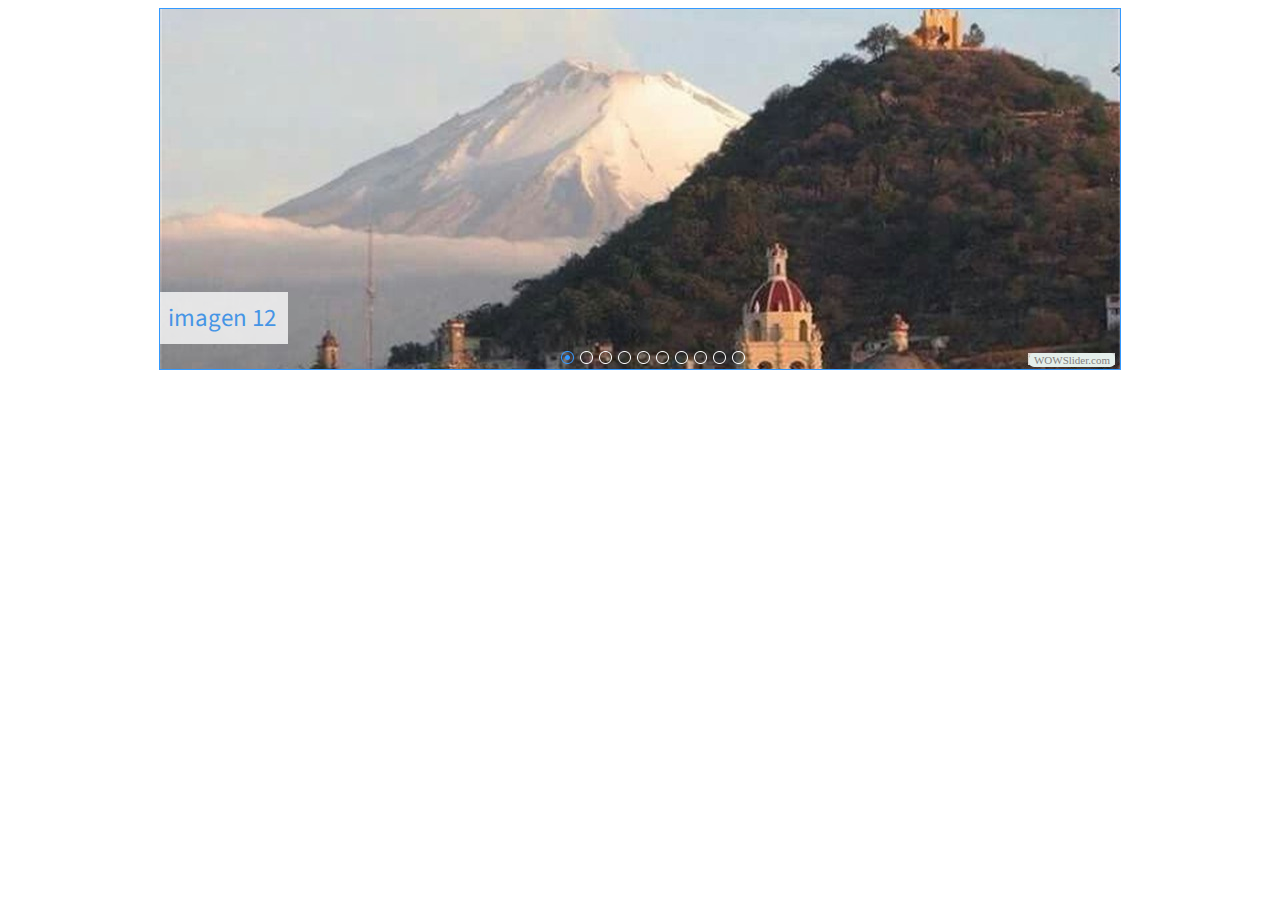
<file: visor/indexwow.html>
<!DOCTYPE html PUBLIC "-//W3C//DTD XHTML 1.0 Strict//EN"
	"http://www.w3.org/TR/xhtml1/DTD/xhtml1-strict.dtd">
<html xmlns="http://www.w3.org/1999/xhtml">
<head>
	<title>WOWSlider generated by WOWSlider.com</title>
	<meta http-equiv="content-type" content="text/html; charset=utf-8" />
	<meta name="keywords" content="WOW Slider, Wordpress Gallery, Slideshow Software" />
	<meta name="description" content="WOWSlider created with WOW Slider, a free wizard program that helps you easily generate beautiful web slideshow" />
	<!-- Start WOWSlider.com HEAD section -->
	<link rel="stylesheet" type="text/css" href="engine1/style.css" />
	<script type="text/javascript" src="engine1/jquery.js"></script>
	<!-- End WOWSlider.com HEAD section -->
</head>
<body style="background-color: "none">
	<!-- Start WOWSlider.com BODY section -->
	<div id="wowslider-container1">
	<div class="ws_images"><ul>
<li><img src="data1/images/imagen_12.jpg" alt="imagen 12" title="imagen 12" id="wows1_0"/></li>
<li><img src="data1/images/imagen_6.jpg" alt="imagen 6" title="imagen 6" id="wows1_1"/></li>
<li><img src="data1/images/imagen_13.jpg" alt="imagen 13" title="imagen 13" id="wows1_2"/></li>
<li><img src="data1/images/imagen_14.jpg" alt="imagen 14" title="imagen 14" id="wows1_3"/></li>
<li><img src="data1/images/imagen_7.jpg" alt="imagen 7" title="imagen 7" id="wows1_4"/></li>
<li><img src="data1/images/imagen_10.jpg" alt="imagen 10" title="imagen 10" id="wows1_5"/></li>
<li><img src="data1/images/imagen_3.jpg" alt="imagen 3" title="imagen 3" id="wows1_6"/></li>
<li><img src="data1/images/imagen_1.jpg" alt="imagen 1" title="imagen 1" id="wows1_7"/></li>
<li><img src="data1/images/imagen_2.jpg" alt="imagen 2" title="imagen 2" id="wows1_8"/></li>
<li><img src="data1/images/imagen_16.jpg" alt="imagen 16" title="imagen 16" id="wows1_9"/></li>
</ul></div>
<div class="ws_bullets"><div>
<a href="#" title="imagen 12"><img src="data1/tooltips/imagen_12.jpg" alt="imagen 12"/>1</a>
<a href="#" title="imagen 6"><img src="data1/tooltips/imagen_6.jpg" alt="imagen 6"/>2</a>
<a href="#" title="imagen 13"><img src="data1/tooltips/imagen_13.jpg" alt="imagen 13"/>3</a>
<a href="#" title="imagen 14"><img src="data1/tooltips/imagen_14.jpg" alt="imagen 14"/>4</a>
<a href="#" title="imagen 7"><img src="data1/tooltips/imagen_7.jpg" alt="imagen 7"/>5</a>
<a href="#" title="imagen 10"><img src="data1/tooltips/imagen_10.jpg" alt="imagen 10"/>6</a>
<a href="#" title="imagen 3"><img src="data1/tooltips/imagen_3.jpg" alt="imagen 3"/>7</a>
<a href="#" title="imagen 1"><img src="data1/tooltips/imagen_1.jpg" alt="imagen 1"/>8</a>
<a href="#" title="imagen 2"><img src="data1/tooltips/imagen_2.jpg" alt="imagen 2"/>9</a>
<a href="#" title="imagen 16"><img src="data1/tooltips/imagen_16.jpg" alt="imagen 16"/>10</a>
</div></div>
<span class="wsl"><a href="http://wowslider.com">Slideshow jQuery</a> by WOWSlider.com v4.8</span>
	<div class="ws_shadow"></div>
	</div>
	<script type="text/javascript" src="engine1/wowslider.js"></script>
	<script type="text/javascript" src="engine1/script.js"></script>
	<!-- End WOWSlider.com BODY section -->
</body>
</html>
</file>
<file: visor/engine1/style.css>
/*
 *	generated by WOW Slider 4.8
 *	template Elegant
 */
@import url("http://fonts.googleapis.com/css?family=Source+Sans+Pro&subset=latin,latin-ext");
#wowslider-container1 { 
	zoom: 1; 
	position: relative; 
	max-width:960px;
	margin:0px auto 0px;
	z-index:90;
	border:1px solid #3399FF;
	text-align:left; /* reset align=center */
}
* html #wowslider-container1{ width:960px }
#wowslider-container1 .ws_images ul{
	position:relative;
	width: 10000%; 
	height:auto;
	left:0;
	list-style:none;
	margin:0;
	padding:0;
	border-spacing:0;
	overflow: visible;
	/*table-layout:fixed;*/
}
#wowslider-container1 .ws_images ul li{
	width:1%;
	line-height:0; /*opera*/
	float:left;
	font-size:0;
	padding:0 0 0 0 !important;
	margin:0 0 0 0 !important;
}

#wowslider-container1 .ws_images{
	position: relative;
	left:0;
	top:0;
	width:100%;
	height:100%;
	overflow:hidden;
}
#wowslider-container1 .ws_images a{
	width:100%;
	display:block;
	color:transparent;
}
#wowslider-container1 img{
	max-width: none !important;
}
#wowslider-container1 .ws_images img{
	width:100%;
	border:none 0;
	max-width: none;
	padding:0;
}
#wowslider-container1 a{ 
	text-decoration: none; 
	outline: none; 
	border: none; 
}

#wowslider-container1  .ws_bullets { 
	font-size: 0px; 
	float: left;
	position:absolute;
	z-index:70;
}
#wowslider-container1  .ws_bullets div{
	position:relative;
	float:left;
}
#wowslider-container1  .wsl{
	display:none;
}
#wowslider-container1 sound, 
#wowslider-container1 object{
	position:absolute;
}

#wowslider-container1  .ws_bullets { 
	padding: 10px; 
}
#wowslider-container1 .ws_bullets a { 
	margin-left:6px;
	width:13px;
	height:13px;
	background: url(./bullet.png) left top;
	float: left; 
	text-indent: -4000px; 
	position:relative;
	color:transparent;
}
#wowslider-container1 .ws_bullets a.ws_selbull, #wowslider-container1 .ws_bullets a:hover{
	background-position: 0 100%;
}
#wowslider-container1 a.ws_next, #wowslider-container1 a.ws_prev {
	position:absolute;
	display:none;
	top:50%;
	margin-top:-21px;
	z-index:60;
	height: 32px;
	width: 32px;
	background-image: url(./arrows.png);
}
#wowslider-container1 a.ws_next{
	background-position: 100% 0;
	right:5px;
}
#wowslider-container1 a.ws_prev {
	left:5px;
	background-position: 0 0; 
}
#wowslider-container1 a.ws_next:hover{
	background-position: 100% 100%;
}
#wowslider-container1 a.ws_prev:hover {
	background-position: 0 100%; 
}
* html #wowslider-container1 a.ws_next,* html #wowslider-container1 a.ws_prev{display:block}
#wowslider-container1:hover a.ws_next, #wowslider-container1:hover a.ws_prev {display:block}

/*playpause*/
#wowslider-container1 .ws_playpause {
	display:none;
    width: 32px;
    height: 32px;
    position: absolute;
    top: 50%;
    left: 50%;
    margin-left: -16px;
    margin-top: -16px;
    z-index: 59;
}

#wowslider-container1:hover .ws_playpause {
	display:block;
}

#wowslider-container1 .ws_pause {
    background-image: url(./pause.png);
}

#wowslider-container1 .ws_play {
    background-image: url(./play.png);
}

#wowslider-container1 .ws_pause:hover, #wowslider-container1 .ws_play:hover {
    background-position: 100% 100% !important;
}/* bottom center */
#wowslider-container1  .ws_bullets {
	bottom:-5px;
	left:50%;
}
#wowslider-container1  .ws_bullets div{
	left:-50%;
}
/* default */
#wowslider-container1 .ws-title{
	position: absolute;
	bottom:25px;
	left: 0px;
	margin-right:5px;
	z-index: 50;
	padding:12px;
	color: #3399FF;
	background:#FFFFFF;
    font-family: 'Source Sans Pro',Arial,sans-serif;
	font-size: 25px;
	line-height: 28px;
	font-weight: normal;
	border-radius:0;
	opacity:0.8;
	filter:progid:DXImageTransform.Microsoft.Alpha(opacity=90);	
	
}
#wowslider-container1 .ws-title div{
	padding-top:5px;
	font-size: 18px;
	line-height: 21px;
	color: #8699A9;
}
#wowslider-container1 .ws_images ul{
	animation: wsBasic 40s infinite;
	-moz-animation: wsBasic 40s infinite;
	-webkit-animation: wsBasic 40s infinite;
}
@keyframes wsBasic{0%{left:-0%} 5%{left:-0%} 10%{left:-100%} 15%{left:-100%} 20%{left:-200%} 25%{left:-200%} 30%{left:-300%} 35%{left:-300%} 40%{left:-400%} 45%{left:-400%} 50%{left:-500%} 55%{left:-500%} 60%{left:-600%} 65%{left:-600%} 70%{left:-700%} 75%{left:-700%} 80%{left:-800%} 85%{left:-800%} 90%{left:-900%} 95%{left:-900%} }
@-moz-keyframes wsBasic{0%{left:-0%} 5%{left:-0%} 10%{left:-100%} 15%{left:-100%} 20%{left:-200%} 25%{left:-200%} 30%{left:-300%} 35%{left:-300%} 40%{left:-400%} 45%{left:-400%} 50%{left:-500%} 55%{left:-500%} 60%{left:-600%} 65%{left:-600%} 70%{left:-700%} 75%{left:-700%} 80%{left:-800%} 85%{left:-800%} 90%{left:-900%} 95%{left:-900%} }
@-webkit-keyframes wsBasic{0%{left:-0%} 5%{left:-0%} 10%{left:-100%} 15%{left:-100%} 20%{left:-200%} 25%{left:-200%} 30%{left:-300%} 35%{left:-300%} 40%{left:-400%} 45%{left:-400%} 50%{left:-500%} 55%{left:-500%} 60%{left:-600%} 65%{left:-600%} 70%{left:-700%} 75%{left:-700%} 80%{left:-800%} 85%{left:-800%} 90%{left:-900%} 95%{left:-900%} }

#wowslider-container1 .ws_bullets  a img{
	text-indent:0;
	display:block;
	bottom:20px;
	left:-64px;
	visibility:hidden;
	position:absolute;
    border: 1px solid #FFFFFF;
	max-width:none;
}
#wowslider-container1 .ws_bullets a:hover img{
	visibility:visible;
}

#wowslider-container1 .ws_bulframe div div{
	height:48px;
	overflow:visible;
	position:relative;
}
#wowslider-container1 .ws_bulframe div {
	left:0;
	overflow:hidden;
	position:relative;
	width:128px;
	background-color:#FFFFFF;
}
#wowslider-container1  .ws_bullets .ws_bulframe{
	display:none;
	bottom:20px;
	overflow:visible;
	position:absolute;
	cursor:pointer;
    border: 1px solid #FFFFFF;
}
#wowslider-container1 .ws_bulframe span{
	display:block;
	position:absolute;
	bottom:-8px;
	margin-left:-1px;
	left:64px;
	background:url(./triangle.png);
	width:13px;
	height:7px;
}
</file>
